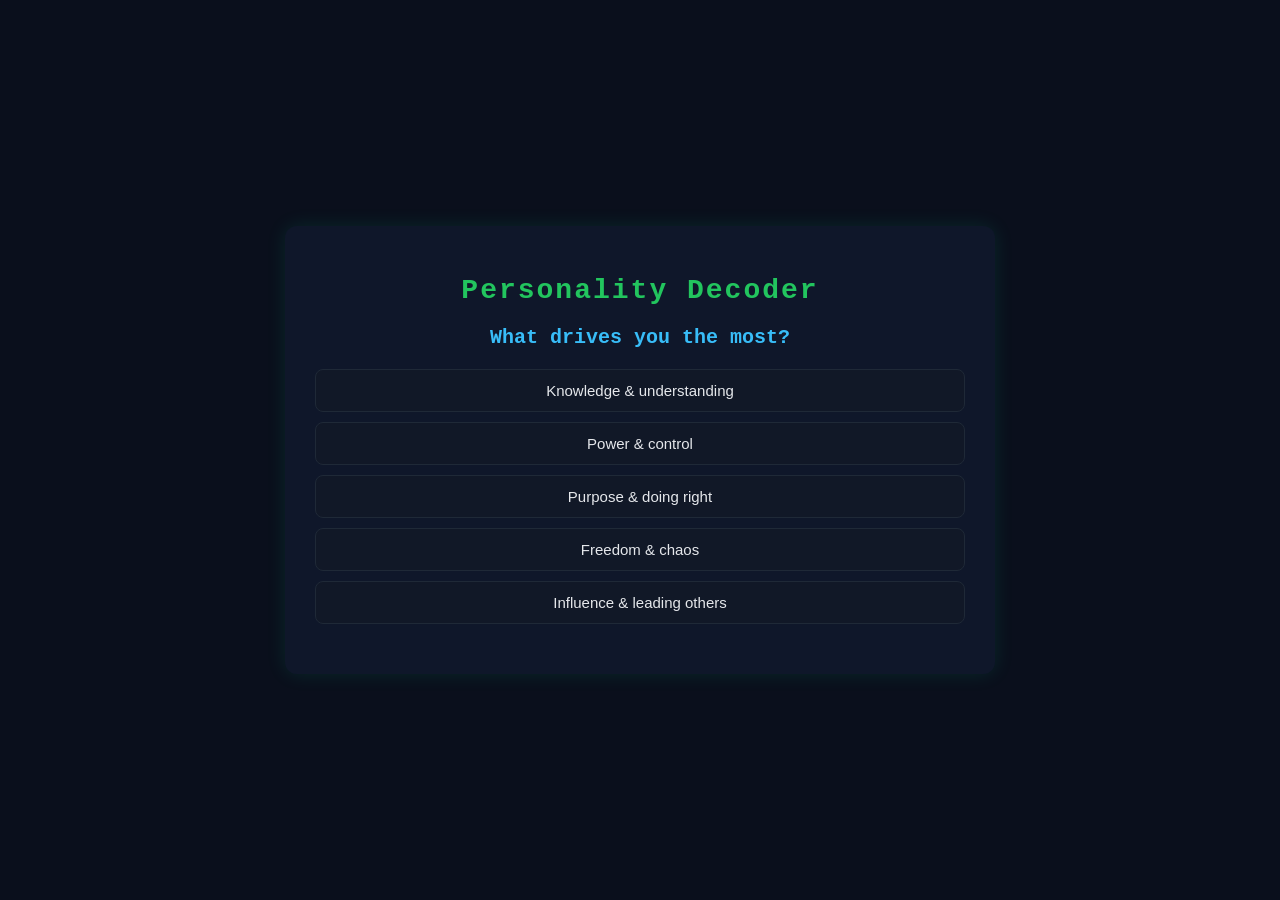
<file: index.html>
<!DOCTYPE html>
<html>

<head>
    <link rel="stylesheet" href="style.css">
    <title>Personality Engine</title>
</head>

<body>

    <div id="app" class="container">

        <h1 id="title">Personality Decoder</h1>

        <div id="quiz-container" class="quiz"></div>

        <div id="result-container" class="result"></div>

    </div>

    <script>

        // -----------------------------
        // TRAITS
        // -----------------------------
        let traits = {
            logic: 0,
            aggression: 0,
            morality: 0,
            chaos: 0,
            leadership: 0,
            curiosity: 0
        };

        // -----------------------------
        // QUESTIONS (ADD YOUR 15 HERE)
        // -----------------------------
        const questions = [

            {
                q: "What drives you the most?",
                options: [
                    { text: "Knowledge & understanding", effect: { logic: 2, curiosity: 1 } },
                    { text: "Power & control", effect: { aggression: 2, leadership: 1 } },
                    { text: "Purpose & doing right", effect: { morality: 2, leadership: 1 } },
                    { text: "Freedom & chaos", effect: { chaos: 2, curiosity: 1 } },
                    { text: "Influence & leading others", effect: { leadership: 2, logic: 1 } }
                ]
            },

            {
                q: "In a difficult situation, you:",
                options: [
                    { text: "Think and plan carefully", effect: { logic: 2, leadership: 1 } },
                    { text: "Act fast and dominate", effect: { aggression: 2, chaos: 1 } },
                    { text: "Try to do what’s right", effect: { morality: 2, leadership: 1 } },
                    { text: "Adapt unpredictably", effect: { chaos: 2, curiosity: 1 } },
                    { text: "Guide others through it", effect: { leadership: 2, morality: 1 } }
                ]
            },

            {
                q: "If you had great power, you would:",
                options: [
                    { text: "Use it responsibly", effect: { morality: 2, leadership: 1 } },
                    { text: "Control and rule", effect: { aggression: 2, leadership: 1 } },
                    { text: "Study and understand it", effect: { logic: 2, curiosity: 1 } },
                    { text: "Experiment freely", effect: { chaos: 2, curiosity: 1 } },
                    { text: "Use it when needed", effect: { logic: 1, morality: 1 } }
                ]
            },

            {
                q: "Your thinking style is:",
                options: [
                    { text: "Logical and analytical", effect: { logic: 2, curiosity: 1 } },
                    { text: "Instinctive and reactive", effect: { aggression: 1, chaos: 1 } },
                    { text: "Emotional and empathetic", effect: { morality: 2, leadership: 1 } },
                    { text: "Creative and unpredictable", effect: { chaos: 2, curiosity: 1 } },
                    { text: "Strategic and planned", effect: { logic: 2, leadership: 1 } }
                ]
            },

            {
                q: "How do you approach risk and challenges?",
                options: [
                    { text: "Carefully calculated", effect: { logic: 2, leadership: 1 } },
                    { text: "Take charge and face it head-on", effect: { aggression: 2, leadership: 1 } },
                    { text: "Do what feels right", effect: { morality: 2 } },
                    { text: "Take risks for excitement", effect: { chaos: 2, curiosity: 1 } },
                    { text: "Explore and learn from it", effect: { curiosity: 2, logic: 1 } }
                ]
            },

            {
                q: "Your role among people is usually:",
                options: [
                    { text: "The strategist", effect: { logic: 2, leadership: 1 } },
                    { text: "The leader", effect: { leadership: 2, morality: 1 } },
                    { text: "The protector", effect: { morality: 2, leadership: 1 } },
                    { text: "The wildcard", effect: { chaos: 2, curiosity: 1 } },
                    { text: "The explorer", effect: { curiosity: 2, chaos: 1 } }
                ]
            },

            {
                q: "What would your ultimate goal be?",
                options: [
                    { text: "Make the world better", effect: { morality: 2, leadership: 1 } },
                    { text: "Rule or control it", effect: { aggression: 2, leadership: 1 } },
                    { text: "Understand everything", effect: { logic: 2, curiosity: 1 } },
                    { text: "Break and reshape it", effect: { chaos: 2, aggression: 1 } },
                    { text: "Build something new", effect: { logic: 2, leadership: 1 } }
                ]
            }

        ];

        // -----------------------------
        // CHARACTER PROFILES (0–1 SCALE)
        // -----------------------------
        const marvelCharacters = [
            {
                name: "Spider-Man",
                profile: { morality: 0.9, curiosity: 0.8, logic: 0.7, chaos: 0.4, leadership: 0.5, aggression: 0.4 }
            },
            {
                name: "Black Panther",
                profile: { leadership: 0.9, logic: 0.7, morality: 0.8, aggression: 0.6, chaos: 0.3, curiosity: 0.5 }
            },

            {
                name: "Thor",
                profile: { aggression: 0.85, leadership: 0.80, morality: 0.65, chaos: 0.35, logic: 0.30, curiosity: 0.20 }
            },
            {
                name: "Hulk",
                profile: { aggression: 0.95, chaos: 0.7, morality: 0.4, logic: 0.3, leadership: 0.2, curiosity: 0.2 }
            },
            {
                name: "Vision",
                profile: { logic: 0.95, morality: 0.8, curiosity: 0.6, chaos: 0.2, leadership: 0.4, aggression: 0.3 }
            },
            {
                name: "Deadpool",
                profile: { chaos: 0.95, aggression: 0.7, curiosity: 0.6, morality: 0.3, logic: 0.4, leadership: 0.3 }
            },
            {
                name: "Wolverine",
                profile: { aggression: 0.85, morality: 0.6, chaos: 0.5, logic: 0.4, leadership: 0.3, curiosity: 0.3 }
            },
            {
                name: "Magneto",
                profile: { leadership: 0.85, aggression: 0.7, logic: 0.7, morality: 0.3, chaos: 0.4, curiosity: 0.5 }
            },
            {
                name: "Green Goblin",
                profile: { chaos: 0.9, aggression: 0.7, logic: 0.6, morality: 0.2, leadership: 0.5, curiosity: 0.6 }
            },
            {
                name: "Ultron",
                profile: { logic: 0.95, morality: 0.1, aggression: 0.7, chaos: 0.6, leadership: 0.6, curiosity: 0.7 }
            },
            {
                name: "Wanda / Scarlet Witch",
                profile: { chaos: 0.95, curiosity: 0.70, morality: 0.50, logic: 0.55, leadership: 0.30, aggression: 0.65 }
            },
            {
                name: "Ant-Man",
                profile: { curiosity: 0.85, chaos: 0.6, logic: 0.6, morality: 0.6, leadership: 0.3, aggression: 0.3 }
            },
            {
                name: "Hawkeye",
                profile: { logic: 0.85, morality: 0.80, aggression: 0.30, chaos: 0.10, leadership: 0.40, curiosity: 0.35 }
            },
            {
                name: "Winter Soldier",
                profile: { aggression: 0.90, logic: 0.75, morality: 0.10, chaos: 0.35, leadership: 0.15, curiosity: 0.20 }
            },
            {
                name: "Gamora",
                profile: { aggression: 0.85, morality: 0.75, logic: 0.40, chaos: 0.20, leadership: 0.30, curiosity: 0.30 }
            },
            {
                name: "Star-Lord",
                profile: { chaos: 0.85, leadership: 0.80, morality: 0.40, curiosity: 0.50, logic: 0.20, aggression: 0.30 }
            },

            {
                name: "Captain Marvel",
                profile: { leadership: 0.80, aggression: 0.85, morality: 0.75, logic: 0.45, chaos: 0.20, curiosity: 0.30 }
            },
            {
                name: "Daredevil",
                profile: { morality: 0.9, aggression: 0.7, logic: 0.6, chaos: 0.3, leadership: 0.5, curiosity: 0.4 }
            },
            {
                name: "Black Widow",
                profile: { logic: 0.85, leadership: 0.70, morality: 0.55, aggression: 0.65, chaos: 0.30, curiosity: 0.60 }
            },
        ];

        // -----------------------------
        // HACKER PROFILES
        // -----------------------------
        const hackerTypes = [
            {
                name: "Script Kiddie",
                profile: { chaos: 0.85, curiosity: 0.80, logic: 0.10, morality: 0.20, aggression: 0.40, leadership: 0.10 }
            },
            {
                name: "Bug Bounty Hunter",
                profile: { logic: 0.9, curiosity: 0.8, morality: 0.8, chaos: 0.3 }
            },
            {
                name: "Hacktivist",
                profile: { morality: 0.90, chaos: 0.80, leadership: 0.50, aggression: 0.40, logic: 0.30, curiosity: 0.35 }
            },
            {
                name: "Cyber Spy",
                profile: { logic: 0.85, morality: 0.10, leadership: 0.60, chaos: 0.30, aggression: 0.30, curiosity: 0.55 }
            },
            {
                name: "Social Engineer",
                profile: { leadership: 0.9, chaos: 0.6, logic: 0.6, morality: 0.5 }
            },
            {
                name: "Red Team Operator",
                profile: { logic: 0.85, aggression: 0.6, chaos: 0.6, curiosity: 0.7 }
            },
            {
                name: "Blue Team Defender",
                profile: { morality: 0.9, logic: 0.8, leadership: 0.6, chaos: 0.2 }
            },
            {
                name: "Reverse Engineer",
                profile: { logic: 0.95, curiosity: 0.8, chaos: 0.4, morality: 0.5 }
            },
            {
                name: "Exploit Developer",
                profile: { logic: 0.9, chaos: 0.7, curiosity: 0.7, aggression: 0.5 }
            },
            {
                name: "Cyber Criminal",
                profile: { morality: 0.1, aggression: 0.8, chaos: 0.7, leadership: 0.5 }
            },
            {
                name: "Security Researcher",
                profile: { logic: 0.9, curiosity: 0.9, morality: 0.7, chaos: 0.3 }
            },
            {
                name: "Phreaker",
                profile: { curiosity: 0.90, chaos: 0.75, logic: 0.50, morality: 0.35, aggression: 0.20, leadership: 0.10 }
            },
            {
                name: "Botnet Operator",
                profile: { leadership: 0.8, aggression: 0.7, chaos: 0.7, logic: 0.6 }
            },
            {
                name: "Digital Forensics Analyst",
                profile: { logic: 0.9, morality: 0.9, curiosity: 0.6, chaos: 0.2 }
            },
            {
                name: "Zero-Day Hunter",
                profile: { logic: 0.95, curiosity: 0.95, chaos: 0.6, morality: 0.4 }
            }
        ];

        // -----------------------------
        // STATE
        // -----------------------------
        let currentQuestion = 0;

        // -----------------------------
        // LOAD QUESTION
        // -----------------------------
        function loadQuestion() {
            const container = document.getElementById("quiz-container");
            container.innerHTML = "";

            let q = questions[currentQuestion];

            let qEl = document.createElement("h2");
            qEl.className = "question";
            qEl.innerText = q.q;
            container.appendChild(qEl);

            q.options.forEach(opt => {
                let btn = document.createElement("button");
                btn.className = "option";
                btn.innerText = opt.text;

                btn.onclick = () => {

                    // update traits
                    for (let key in opt.effect) {
                        traits[key] += opt.effect[key];
                    }

                    currentQuestion++;

                    // 💾 SAVE PROGRESS
                    localStorage.setItem("quiz_traits", JSON.stringify(traits));
                    localStorage.setItem("quiz_index", currentQuestion);

                    if (currentQuestion < questions.length) {
                        loadQuestion();
                    } else {
                        processResults();
                    }
                };

                container.appendChild(btn);
            });
        }

        // -----------------------------
        // NORMALIZE
        // -----------------------------
        function normalizeTraits(traits) {
            let total = 0;
            for (let t in traits) total += traits[t];

            let normalized = {};
            for (let t in traits) {
                normalized[t] = total === 0 ? 0 : traits[t] / total;
            }
            return normalized;
        }

        // -----------------------------
        // MATCHING
        // -----------------------------
        const allTraits = ["logic", "aggression", "morality", "chaos", "leadership", "curiosity"];

        function getBestMatch(userTraits, profiles) {
            let best = null;
            let minDistance = Infinity;

            for (let p of profiles) {
                let dist = 0;

                for (let t of allTraits) {
                    let diff = (userTraits[t] || 0) - (p.profile[t] || 0);
                    dist += diff * diff;
                }

                if (dist < minDistance) {
                    minDistance = dist;
                    best = p.name;
                }
            }

            return best;
        }



        // -----------------------------
        // INIT (RESTORE)
        // -----------------------------
        function initQuiz() {
            let savedTraits = localStorage.getItem("quiz_traits");
            let savedIndex = localStorage.getItem("quiz_index");

            if (savedTraits && savedIndex) {
                traits = JSON.parse(savedTraits);
                currentQuestion = parseInt(savedIndex);
            }

            loadQuestion();
        }

        initQuiz();

        // -----------------------------
        // ENCRYPTION
        // -----------------------------

        // 🔵 Caesar with RANDOM shift
        function cipher_caesar(text) {
            let shift = Math.floor(Math.random() * 5) + 2; // 2–6

            let encrypted = text.split('').map(c => {
                if (/[a-z]/i.test(c)) {
                    let base = c === c.toUpperCase() ? 65 : 97;
                    return String.fromCharCode((c.charCodeAt(0) - base + shift) % 26 + base);
                }
                return c;
            }).join('');

            return {
                text: encrypted,
                hint: `Caesar cipher (shift = ${shift})`,
                link: "https://caesar-cipher.com/?mode=decrypt"
            };
        }


        // 🟢 Reverse
        function cipher_reverse(text) {
            return {
                text: text.split("").reverse().join(""),
                hint: "Read it backwards",
                link: "https://cryptii.com/pipes/reverse-text"
            };
        }


        // 🟡 Base64
        function cipher_base64(text) {
            return {
                text: btoa(text),
                hint: "Base64 encoding",
                link: "https://cryptii.com/pipes/base64-to-text"
            };
        }


        // 🟣 Rotate
        function cipher_rot13(text) {
            let encrypted = text.split('').map(c => {
                if (/[a-z]/i.test(c)) {
                    let base = c === c.toUpperCase() ? 65 : 97;
                    return String.fromCharCode((c.charCodeAt(0) - base + 13) % 26 + base);
                }
                return c;
            }).join('');

            return {
                text: encrypted,
                hint: "ROT13 cipher",
                link: "https://cryptii.com/pipes/rot13-decoder"
            };
        }

        // 🟠 Binary
        function cipher_binary(text) {
            return {
                text: text.split('').map(c => c.charCodeAt(0).toString(2)).join(' '),
                hint: "Binary encoding",
                link: "https://www.rapidtables.com/convert/number/binary-to-ascii.html"
            };
        }
        // -----------------------------
        // FINAL RESULT
        // -----------------------------
        function processResults() {
            let retake = document.createElement("button");
            retake.innerText = "🔁 Retake Test";
            retake.className = "retake-btn";

            retake.onclick = () => {

                // reset traits
                traits = {
                    logic: 0,
                    aggression: 0,
                    morality: 0,
                    chaos: 0,
                    leadership: 0,
                    curiosity: 0
                };

                // reset question index
                currentQuestion = 0;
                // clear storage
                localStorage.removeItem("quiz_traits");
                localStorage.removeItem("quiz_index");

                // clear result screen
                document.getElementById("result-container").innerHTML = "";

                // restart quiz
                loadQuestion();
            };

            // clear saved progress
            localStorage.removeItem("quiz_traits");
            localStorage.removeItem("quiz_index");

            let normalized = normalizeTraits(traits);

            let marvel = getBestMatch(normalized, marvelCharacters);
            let hacker = getBestMatch(normalized, hackerTypes);

            let resultText =
                `You are ${marvel}\nHacker Type: ${hacker}`;

            // Encrypt

            let ciphers = [
                cipher_caesar,
                cipher_reverse,
                cipher_base64,
                cipher_rot13,
                cipher_binary
            ];

            let chosenCipher = ciphers[Math.floor(Math.random() * ciphers.length)];

            let result = chosenCipher(resultText);

            let encrypted = result.text;
            let hintText = result.hint;

            // Clear quiz
            document.getElementById("quiz-container").innerHTML = "";

            let resDiv = document.getElementById("result-container");
            resDiv.innerHTML = "";

            // Encrypted Output
            let enc = document.createElement("div");
            enc.id = "encrypted-output";
            enc.innerText = encrypted;

            // Hint
            let hint = document.createElement("div");
            hint.id = "hint";
            hint.innerText = `Hint: ${hintText}`;

            // Spoiler container
            let spoiler = document.createElement("div");
            spoiler.id = "spoiler-container";

            // Click text
            let toggle = document.createElement("p");
            toggle.id = "spoiler-toggle";
            toggle.innerText = "🔓 Need help decoding? Click to reveal";
            toggle.style.cursor = "pointer";
            toggle.style.color = "#007BFF";

            // Hidden content
            let hidden = document.createElement("div");
            hidden.id = "spoiler-content";
            hidden.style.display = "none";

            // Actual link
            let link = document.createElement("a");
            link.href = result.link; // from your cipher
            link.target = "_blank";
            link.innerText = "Open decoding tool";



            // Toggle logic
            toggle.onclick = () => {
                hidden.style.display = hidden.style.display === "none" ? "block" : "none";
            };


            // 🚀 PROMO SECTION
            let promo = document.createElement("div");
            promo.id = "promo-section";
            promo.innerHTML = `
        <h2 class="promo-title">🚀 Did you decode it?</h2>

<p class="promo-text">
    Your next mission awaits. Pick your path or conquer both.
</p>
<!-- WORKSHOP SECTION -->
<div class="promo-block">

    <p class="promo-highlight">📘 Join the Workshop</p>

    <p class="promo-text">
        Learn how these techniques actually work.<br>
        Get hands-on experience with cybersecurity concepts and tools.
    </p>

    <button id="workshop-btn" class="register-btn">
        🚀 Join the Workshop
    </button>

</div>
<!-- CTF SECTION -->
<div class="promo-block">

    <p class="promo-highlight">🧩 Try the CTF Challenge</p>

    <p class="promo-text">
        Put your skills to the test with real puzzles.<br>
        Explore, think, break things (ethically 😉), and have fun competing.
    </p>

    <button id="ctf-btn" class="register-btn">
        ⚡ Join the CTF
    </button>

</div>


    `;

            setTimeout(() => {

                document.getElementById("ctf-btn").onclick = () => {
                    window.open("https://unstop.com/hackathons/capture-the-flag-ctf-mkssss-cummins-college-of-engineering-for-women-ccoew-pune-1649076", "_blank");
                };

                document.getElementById("workshop-btn").onclick = () => {
                    window.open("https://unstop.com/workshops-webinars/cyberskills-hands-on-workshop-mkssss-cummins-college-of-engineering-for-women-ccoew-pune-1649079?lb=115JbE8E&utm_medium=Share&utm_source=workshops&utm_campaign=539mokoc5873%E2%81%A0%EF%BF%BD", "_blank");
                };

            }, 0);

            // Append everything
            resDiv.appendChild(retake);
            resDiv.appendChild(enc);
            resDiv.appendChild(hint);
            hidden.appendChild(link);
            spoiler.appendChild(toggle);
            spoiler.appendChild(hidden);

            resDiv.appendChild(spoiler);
            resDiv.appendChild(promo);

        }
        initQuiz();
    </script>

</body>

</html>
</file>
<file: style.css>
/* -----------------------------
   GLOBAL
----------------------------- */
body {
    margin: 0;
    padding: 0;
    font-family: "Courier New", monospace;
    background: #0a0f1c;
    color: #e2e8f0;
    display: flex;
    justify-content: center;
    align-items: center;
    min-height: 100vh;
}

/* -----------------------------
   CONTAINER
----------------------------- */
.container {
    width: 90%;
    max-width: 650px;
    padding: 30px;
    background: #0f172a;
    border-radius: 12px;
    box-shadow: 0 0 20px rgba(0, 255, 170, 0.1);
    text-align: center;
}

/* -----------------------------
   TITLE
----------------------------- */
#title {
    font-size: 28px;
    margin-bottom: 20px;
    color: #22c55e;
    letter-spacing: 2px;
}

/* -----------------------------
   QUESTION
----------------------------- */
.question {
    font-size: 20px;
    margin-bottom: 20px;
    color: #38bdf8;
}

/* -----------------------------
   OPTIONS (BUTTONS)
----------------------------- */
.option {
    display: block;
    width: 100%;
    padding: 12px;
    margin: 10px 0;
    background: #111827;
    color: #e5e7eb;
    border: 1px solid #1f2937;
    border-radius: 8px;
    cursor: pointer;
    transition: all 0.2s ease;
    font-size: 15px;
}

/* Hover effect */
.option:hover {
    background: #1f2937;
    border-color: #22c55e;
    transform: scale(1.02);
}

/* Click effect */
.option:active {
    transform: scale(0.97);
}

/* -----------------------------
   RESULT SECTION
----------------------------- */
.result {
    margin-top: 20px;
}

/* -----------------------------
   ENCRYPTED OUTPUT
----------------------------- */
#encrypted-output {
    margin-top: 20px;
    padding: 15px;
    background: #020617;
    border: 1px dashed #22c55e;
    color: #22c55e;
    font-size: 16px;
    word-wrap: break-word;
    border-radius: 8px;
}

/* -----------------------------
   HINT TEXT
----------------------------- */
#hint {
    margin-top: 15px;
    font-size: 14px;
    color: #94a3b8;
    font-style: italic;
}

/* -----------------------------
   SUBTLE GLOW ANIMATION
----------------------------- */
@keyframes glow {
    0% {
        box-shadow: 0 0 5px rgba(34, 197, 94, 0.2);
    }

    50% {
        box-shadow: 0 0 15px rgba(34, 197, 94, 0.4);
    }

    100% {
        box-shadow: 0 0 5px rgba(34, 197, 94, 0.2);
    }
}

.container {
    animation: glow 3s infinite;
    position: relative;
}

/* -----------------------------
   RESPONSIVE
----------------------------- */
@media (max-width: 600px) {
    .container {
        padding: 20px;
    }

    .question {
        font-size: 18px;
    }

    .option {
        font-size: 14px;
    }
}

.register-btn {
    margin-top: 20px;
    padding: 12px 20px;
    font-size: 15px;
    border-radius: 10px;
    border: none;
    cursor: pointer;
    background: linear-gradient(135deg, #2563eb, #22c55e);
    color: white;
    font-weight: 600;
    transition: all 0.3s ease;
}

.register-btn:hover {
    transform: translateY(-2px) scale(1.03);
    box-shadow: 0 0 12px rgba(34, 197, 94, 0.6);
}

.register-btn:active {
    transform: scale(0.97);
}

.retake-btn {
    position: absolute;
    top: 20px;
    right: 20px;

    padding: 10px 18px;
    font-size: 14px;
    border-radius: 10px;
    border: none;
    cursor: pointer;

    background: linear-gradient(135deg, #22c55e, #16a34a);
    color: white;
    font-weight: 600;

    transition: all 0.3s ease;
}

.retake-btn:hover {
    transform: scale(1.05);
    box-shadow: 0 0 10px rgba(34, 197, 94, 0.6);
}
</file>
